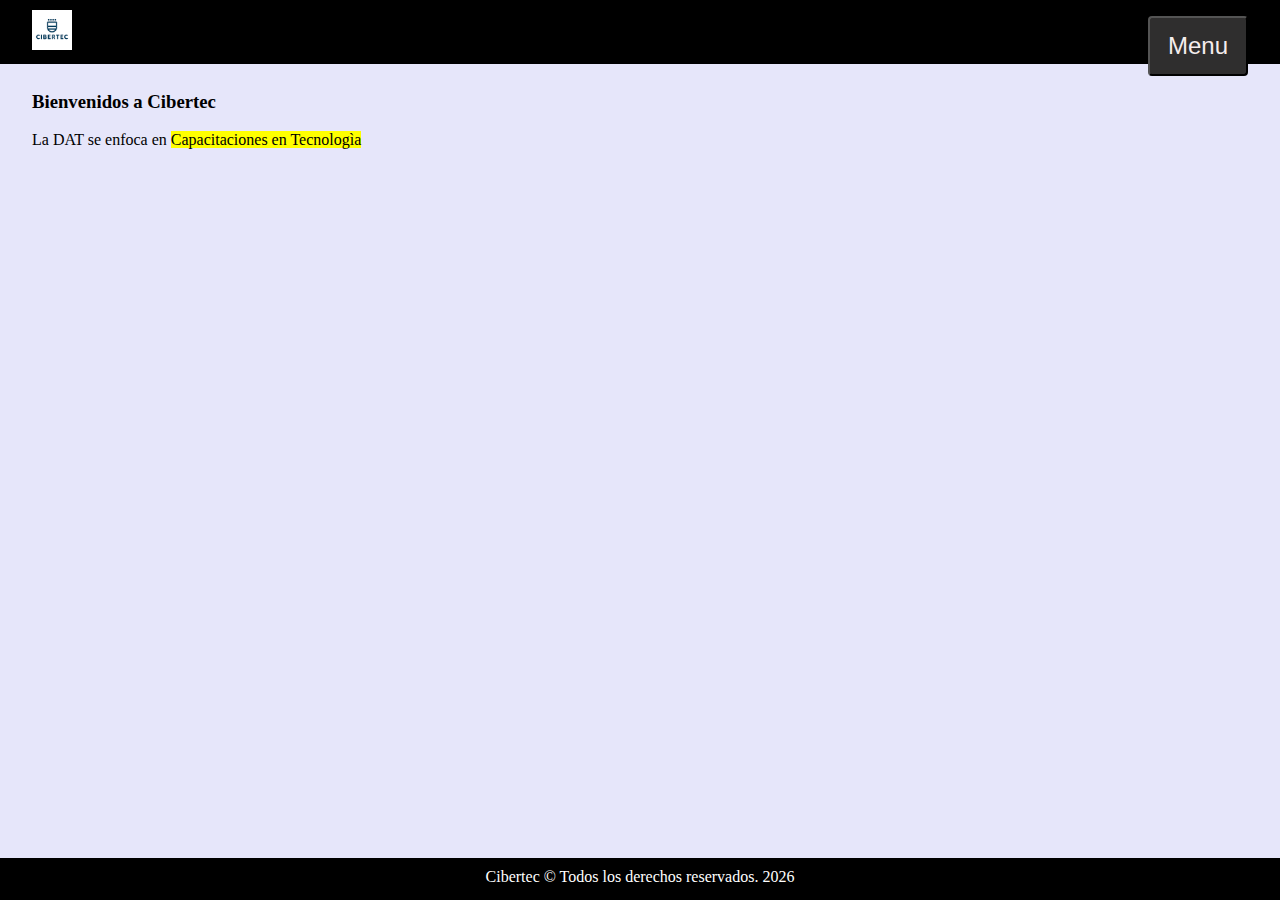
<file: MiPrimeraWeb/index.html>
﻿<!DOCTYPE html>
<html>
<head>
    <meta charset="utf-8" />
    <link href="css/site.css" rel="stylesheet" />
    <title>
        Bienvenidos al curso Web Developer
    </title>
</head>
<body>
    <header>
        <a class="headerlogo" href="index.html">
           <img src="images/logo.png" />
        </a>
        <nav class="dropdown">
            <button class="menu-title">
                Menu
            </button>
            <ul class="dropdown-content">
                <li><a href="index.html">Inicio</a></li>
                <li><a href="registro.html">Registro</a></li>
                <li><a href="productos.html">Productos</a></li>
                <li><a href="ubicanos.html">Ubicanos</a></li>
            </ul>
        </nav>
    </header>

    <section>
        <h3>Bienvenidos a Cibertec</h3>
        <span> La DAT se enfoca en 
            <mark>Capacitaciones en Tecnologìa</mark>
        </span>
    </section>

    <footer>
        Cibertec
        &copy; Todos los derechos reservados. <span id="date"></span>
    </footer>
    <script src="scripts/index.js"></script>
</body>
</html>
</file>
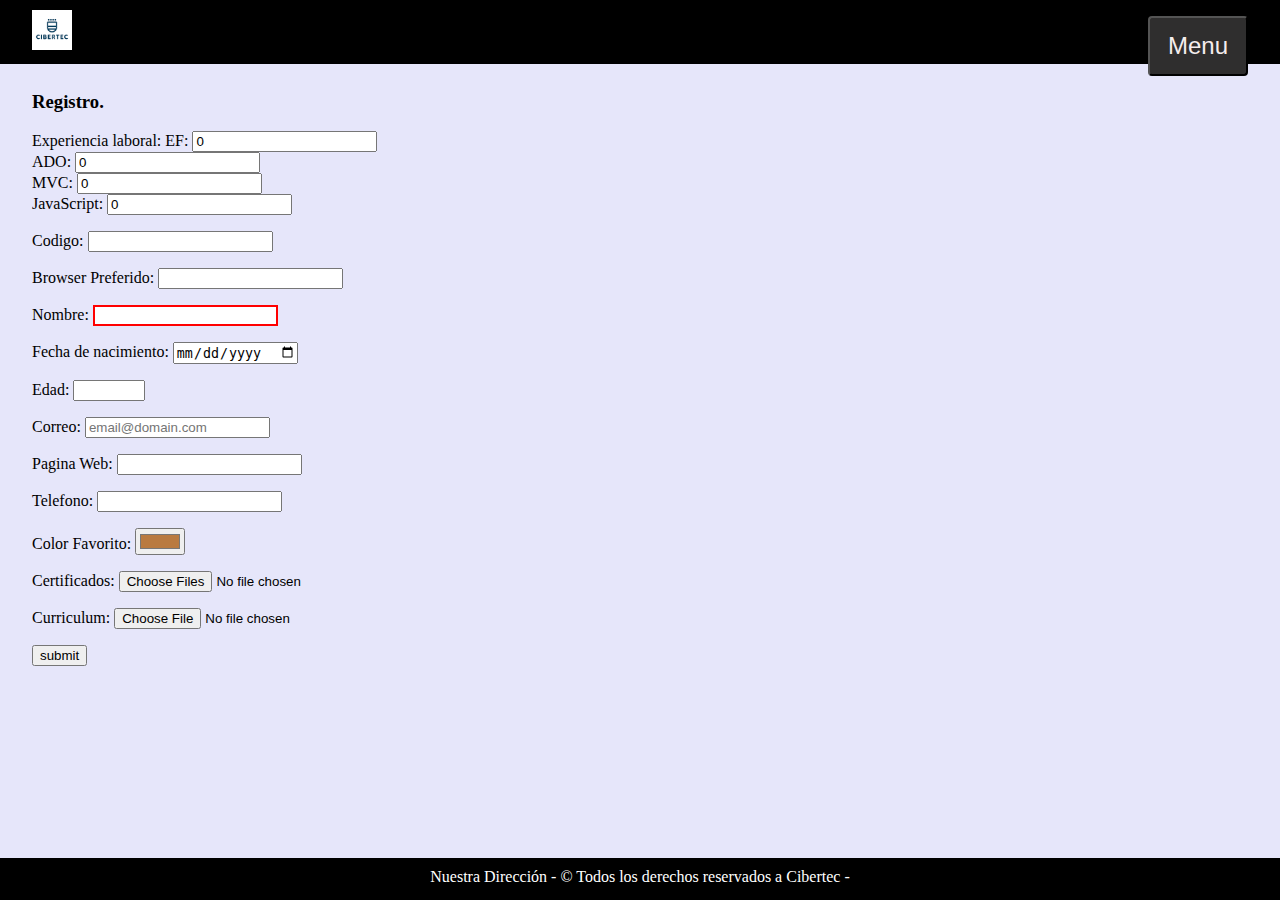
<file: MiPrimeraWeb/registro.html>
﻿<!DOCTYPE html>
<html>
<head>
    <meta charset="utf-8" />
    <meta name="viewport" content="initial-scale=1, maximum-scale=1" />
    <title>Bienvenidos a Cibertec Web Site</title>
    <link href="css/site.css" rel="stylesheet" />
</head>
<body>
    <header>
        <a class="headerlogo" href="index.html">
            <img src="images/logo.png" />
        </a>
        <nav class="dropdown">
            <button class="menu-title">Menu</button>
            <ul class="dropdown-content">
                <li><a href="index.html">Inicio</a></li>
                <li><a href="registro.html">Registro</a></li>
                <li><a href="productos.html">Nuestros Productos</a></li>
                <li><a href="ubicanos.html">Ubicanos</a></li>
            </ul>
        </nav>
    </header>
    <section>
        <h3>Registro.</h3>
        <form>
            <p>
                Experiencia laboral:
                EF: <input type="number" value="0" min="0" step="0.1"> <br />
                ADO: <input type="number" value="0" min="0"> <br />
                MVC: <input type="number" value="0" min="0"> <br />
                JavaScript: <input type="number" value="0" min="0"> <br />
            </p>
            <p>
                Codigo: <input type="text" readonly />
            </p>
            <p>
                <datalist id="browsers">
                    <option value="Internet Explorer">
                    <option value="Firefox">
                    <option value="Chrome">
                    <option value="Opera">
                    <option value="Safari">
                </datalist>
                Browser Preferido: <input list="browsers">
            </p>
            <p>
                Nombre: <input type="text" required title="Ingresar el nombre." 
                               oninvalid="this.setCustomValidity('El nombre es requerido!!!!')" oninput="setCustomValidity('')" />
            </p>
            <p>
                Fecha de nacimiento: <input type="date" value="2013-0901" />
            </p>
            <p>
                Edad: <input name="edad" type="number" min=18 max=75 step="0.1" />
            </p>
            <p>
                Correo: <input type="email" placeholder="email@domain.com" />
            </p>
            <p>
                Pagina Web: <input type="url">
            </p>
            Telefono: <input type="tel" pattern="\d\d\d\-\d\d\d\d">
            </p>
            <p>
                Color Favorito: <input type="color" value="#b97a40">
            </p>
            <p>
                Certificados: <input type="file" multiple accept=".xls,.xlsx" />
            </p>
            <p>
                Curriculum: <input type="file" accept=".pdf" />
            </p>
            <p>
                <input type="submit" value="submit" />
            </p>
        </form>
    </section>
    <footer>
        Nuestra Dirección -
        &copy; Todos los derechos reservados a Cibertec -<span id="date"></span>
    </footer>
</body>
</html>
</file>
<file: MiPrimeraWeb/css/site.css>
﻿body {
  background-color: #E6E6FA;
  margin-left: 2rem;
  margin-right: 2rem; }
  @media (max-width: 768px) {
    body {
      margin-left: 5rem;
      margin-right: 5rem; } }
  body header {
    position: fixed;
    right: 0;
    left: 0;
    top: 0;
    border-width: 0 0 1px;
    background-color: #000;
    height: 4rem; }
  body footer {
    background-color: #000;
    color: #fff;
    height: 2rem;
    position: fixed;
    text-align: center;
    padding-top: 10px;
    bottom: 0;
    left: 0;
    right: 0;
    text-align: center; }
  body section {
    padding-top: 4rem;
    margin-bottom: 4rem; }

.headerlogo img {
  float: left;
  margin-left: 2rem;
  margin-top: 10px;
  width: 40px;
  height: auto; }

nav {
  z-index: 10; }
  nav ul li a {
    text-decoration: none; }
    nav ul li a:link {
      text-decoration: none; }
    nav ul li a:visited {
      color: #fff; }
    nav ul li a:hover {
      text-decoration: underline; }

.menu-title {
  color: #fff;
  right: 2rem;
  float: right;
  position: fixed;
  height: 30px;
  width: 80px; }
  @media (max-width: 768px) {
    .menu-title {
      display: none; } }

.dropdown {
  display: inline-block;
  position: fixed;
  float: right; }

.dropdown-content {
  display: none;
  background-color: #000;
  min-width: 90px;
  padding: 1rem 1.3rem;
  margin-top: 0; }
  @media (max-width: 768px) {
    .dropdown-content {
      position: relative;
      background-color: transparent;
      display: block;
      float: left;
      padding-left: 1rem; } }
  .dropdown-content li {
    display: block;
    float: left;
    padding-left: 1rem; }
    .dropdown-content li a {
      color: #fff; }

.dropdown:hover .dropdown-content {
  display: block;
  right: 0;
  position: fixed; }
  @media (max-width: 768px) {
    .dropdown:hover .dropdown-content {
      top: 1rem;
      right: auto;
      top: auto;
      position: relative; } }

.button-base, .menu-title {
  display: block;
  margin-top: 1rem;
  margin-bottom: 1rem;
  color: #f5eded;
  border-radius: 4px;
  height: 60px;
  width: 100px;
  font-weight: 300;
  cursor: pointer;
  font-size: 1.5rem;
  background-color: #2f2e2e; }
  @media (max-width: 768px) {
    .button-base, .menu-title {
      height: 30px;
      width: 150px;
      font-size: 1rem; }
      .button-base:hover, .menu-title:hover {
        back-ground-color: #575656; } }

input:invalid {
  border: 2px solid red; }

.map {
  width: 100%;
  height: 400px; }
</file>
